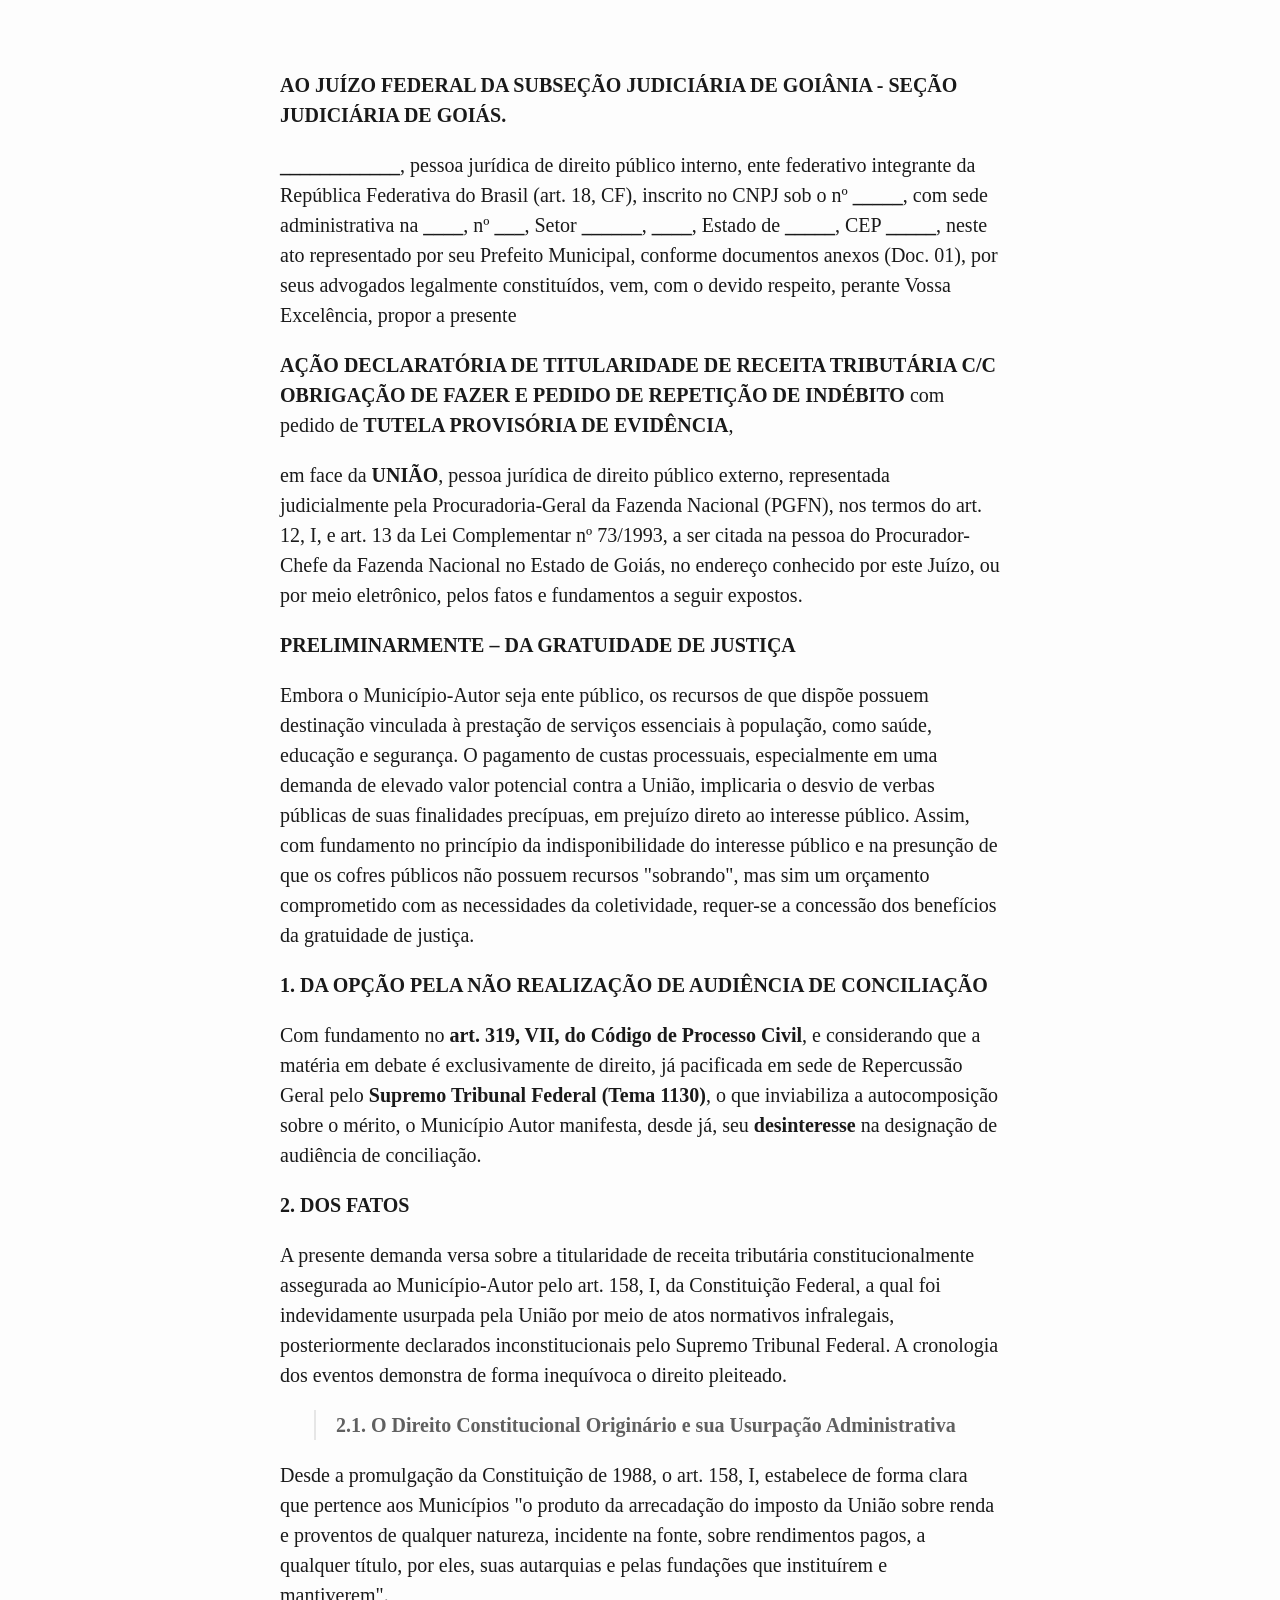
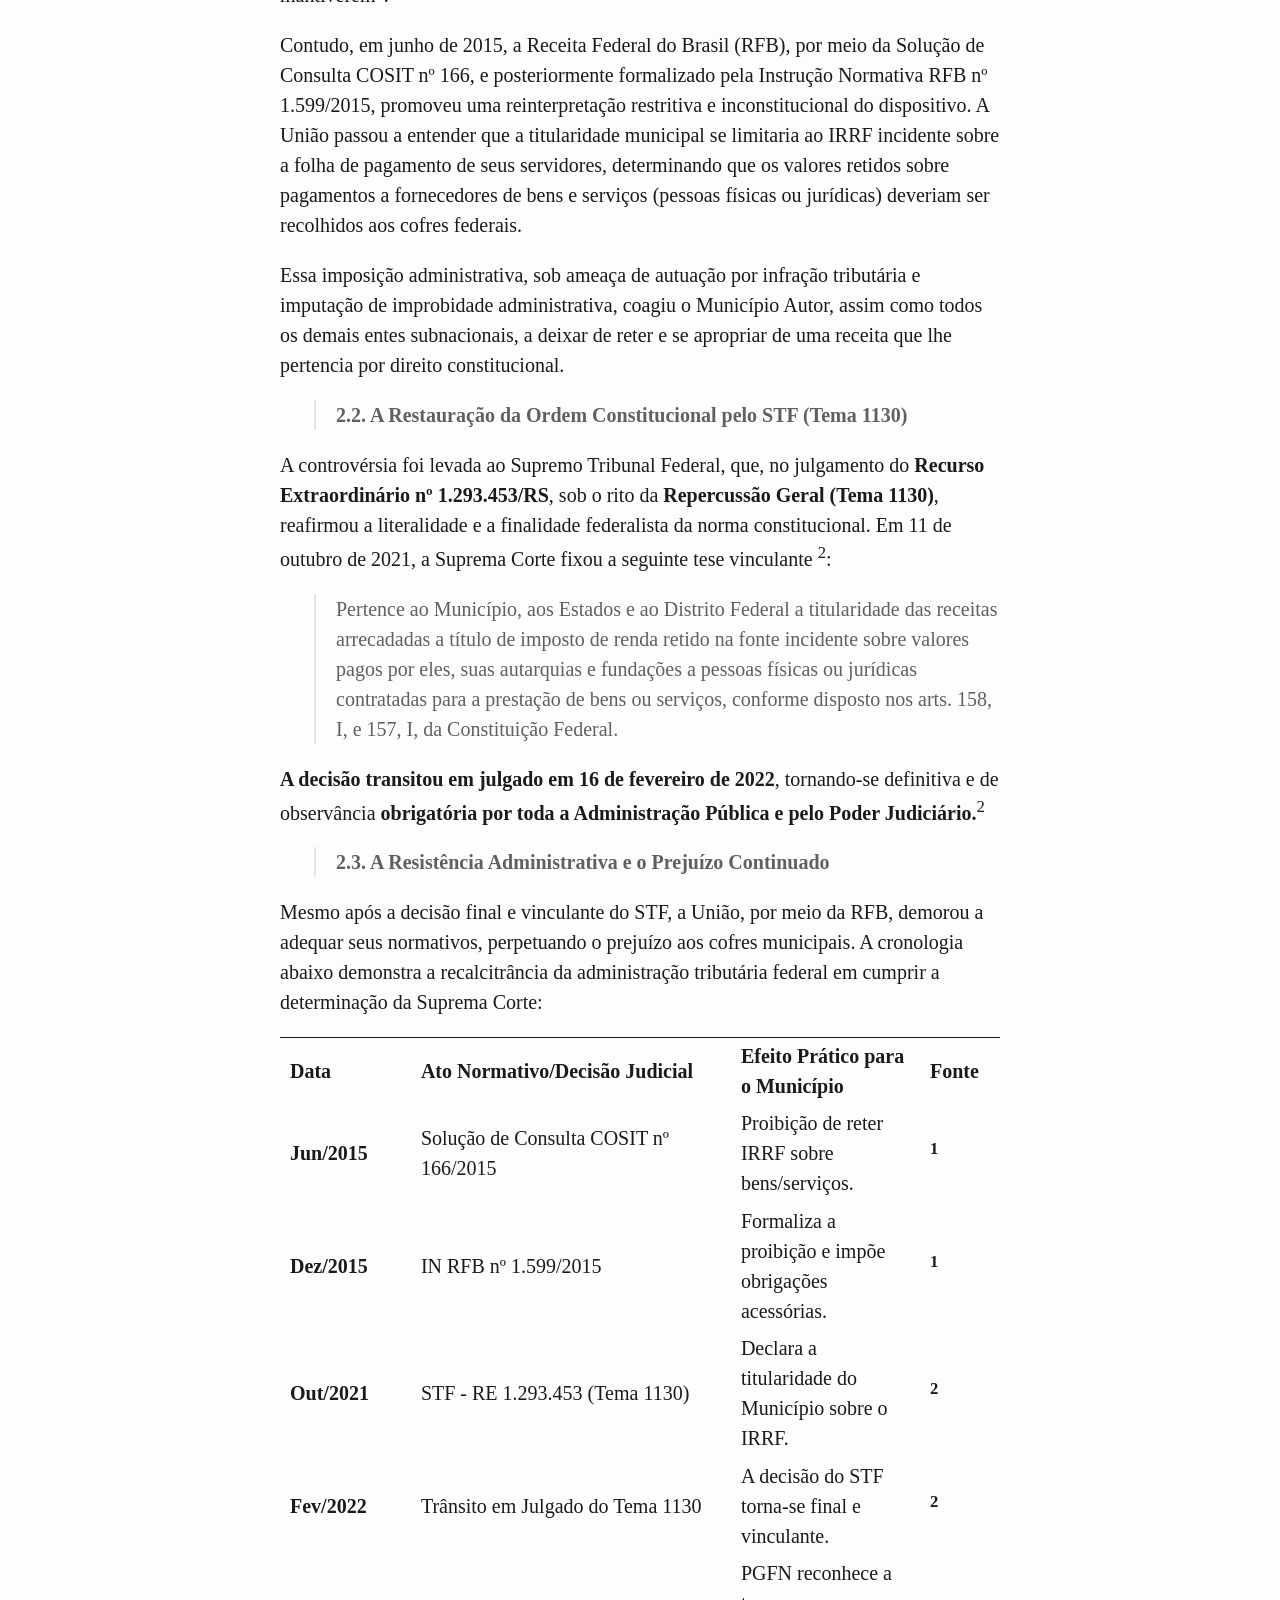
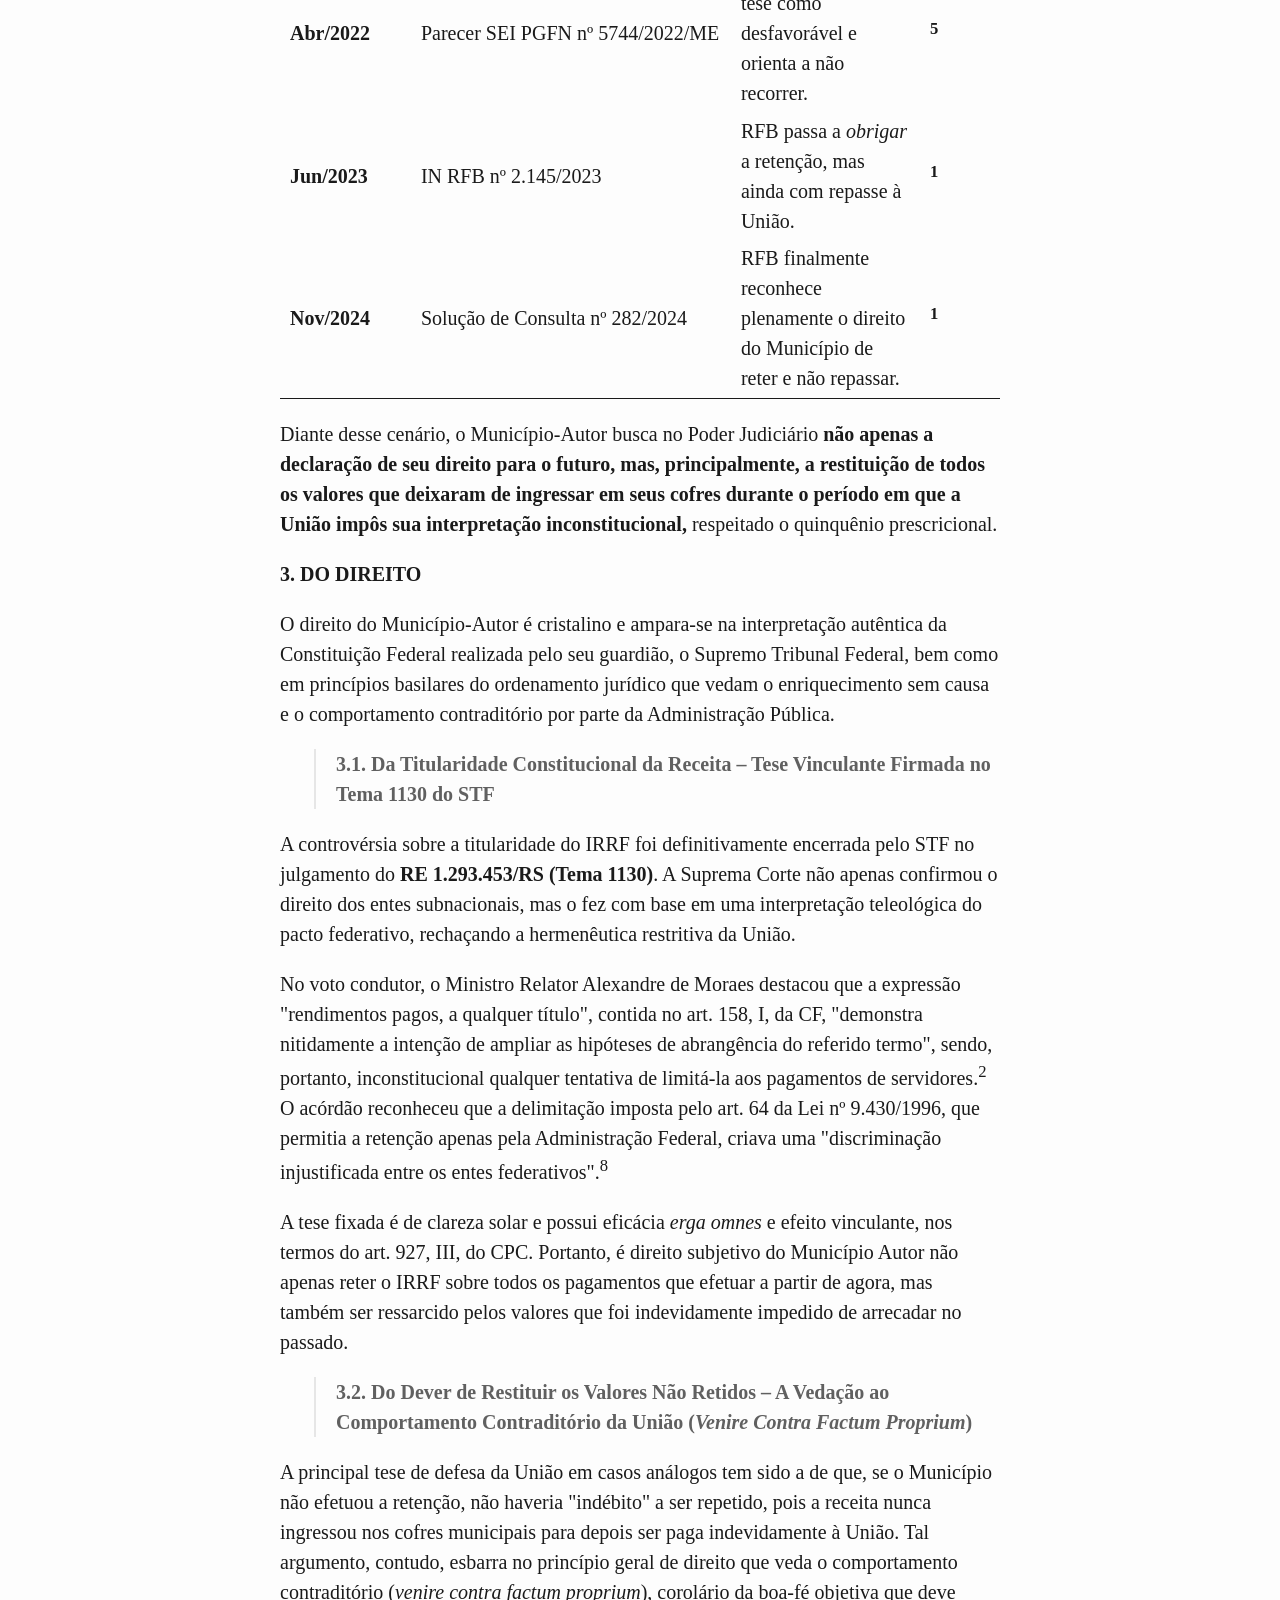
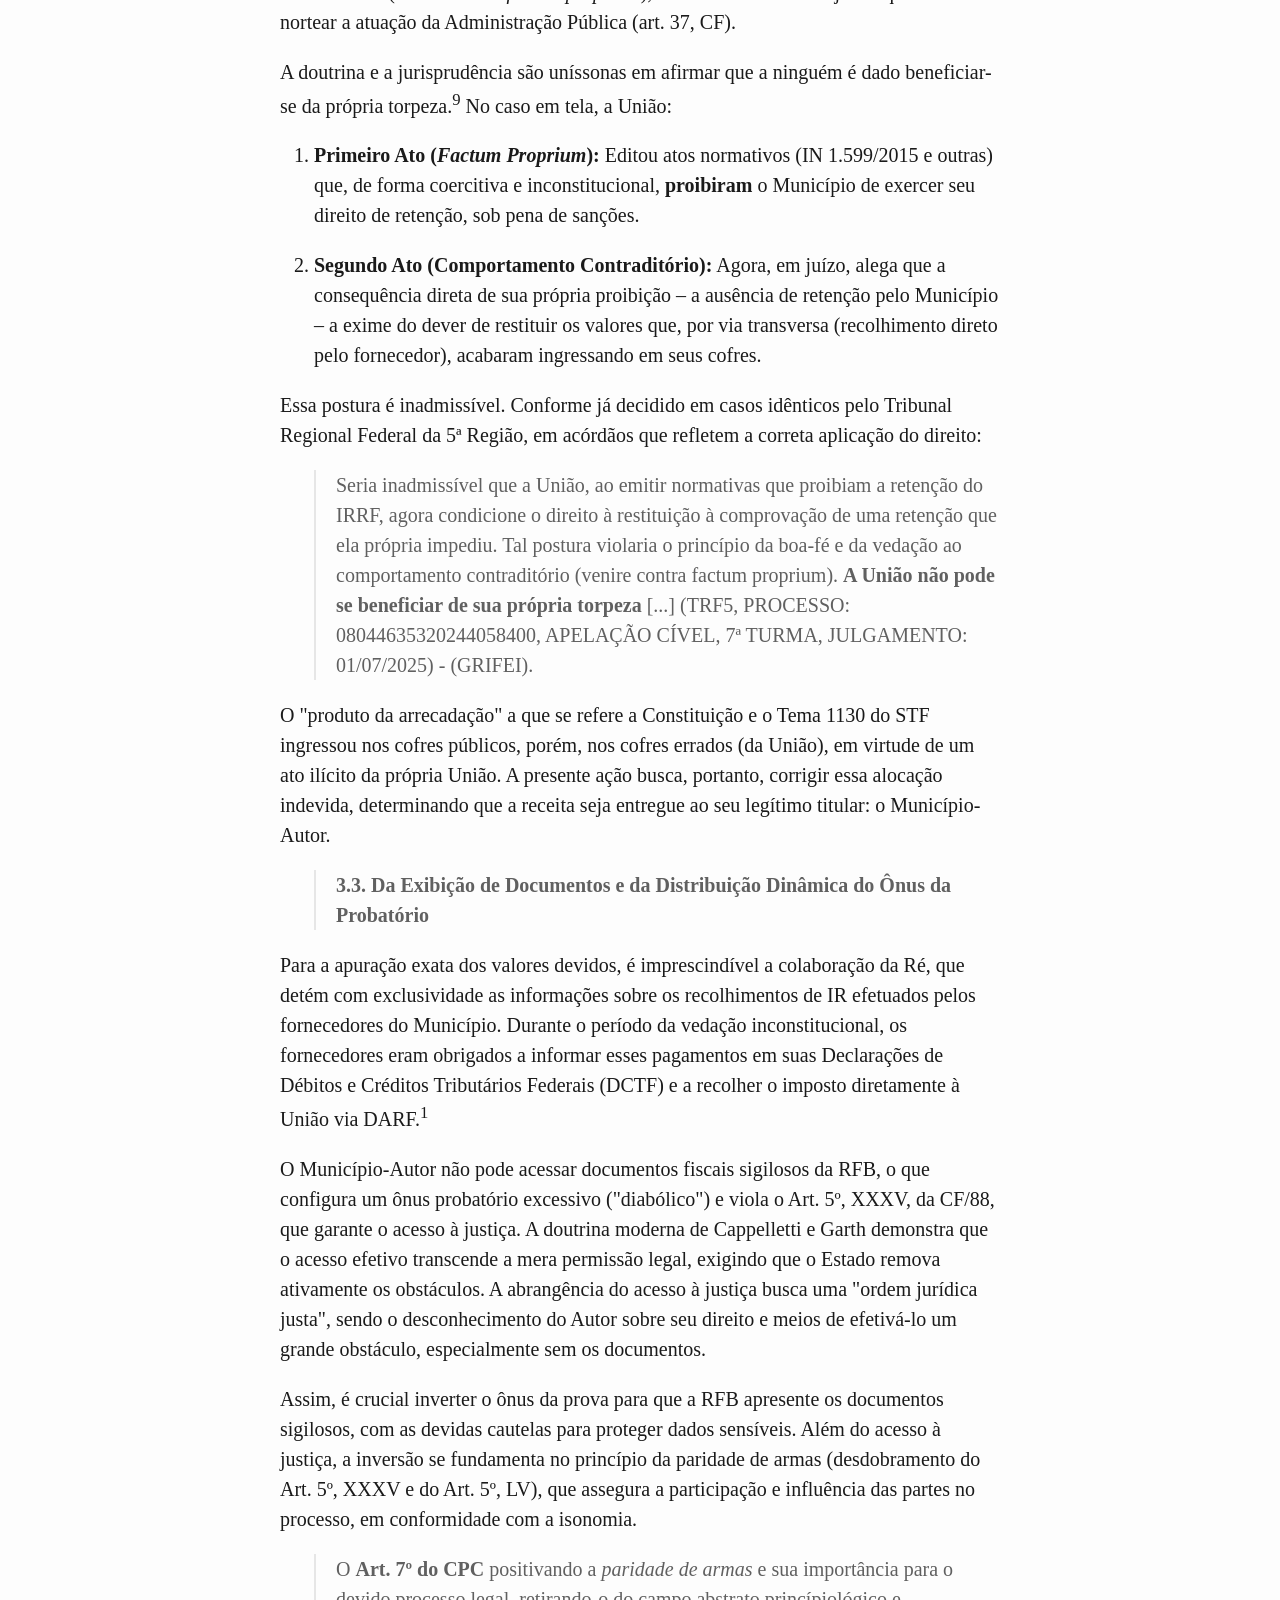
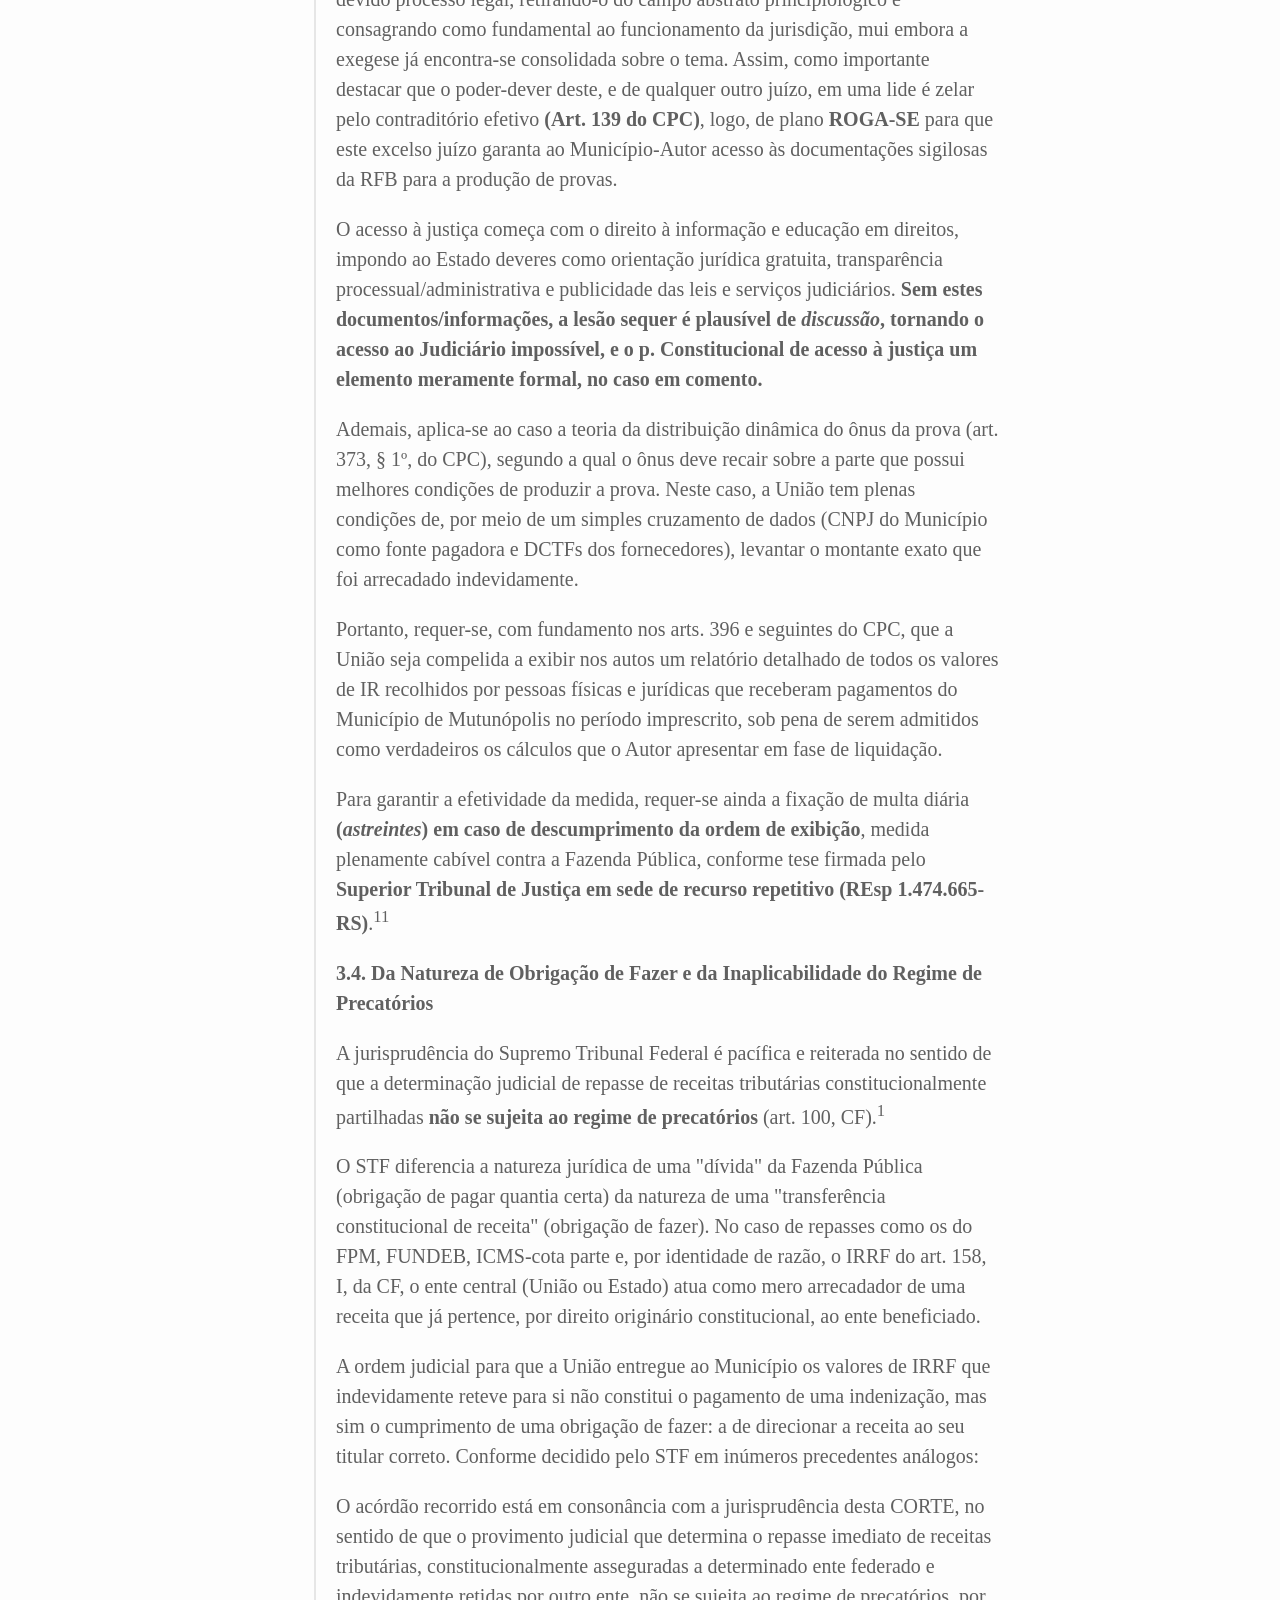
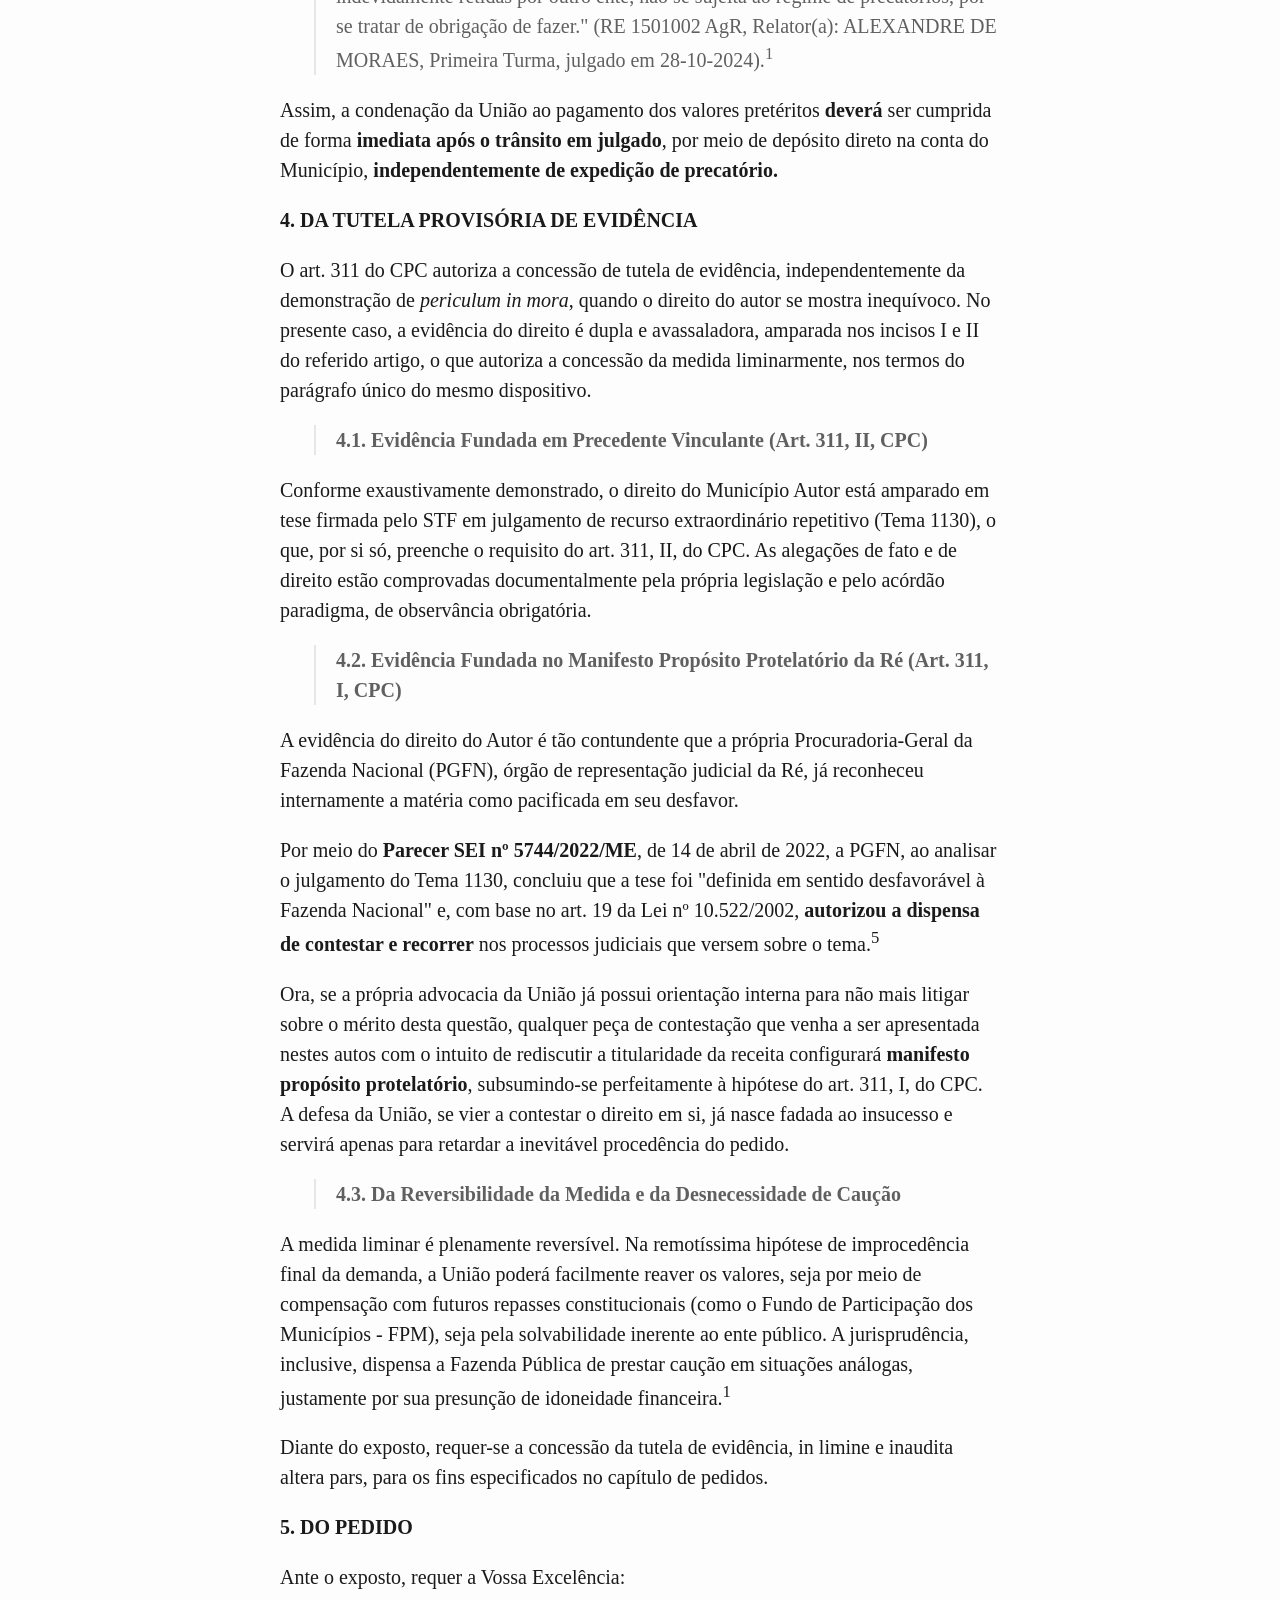
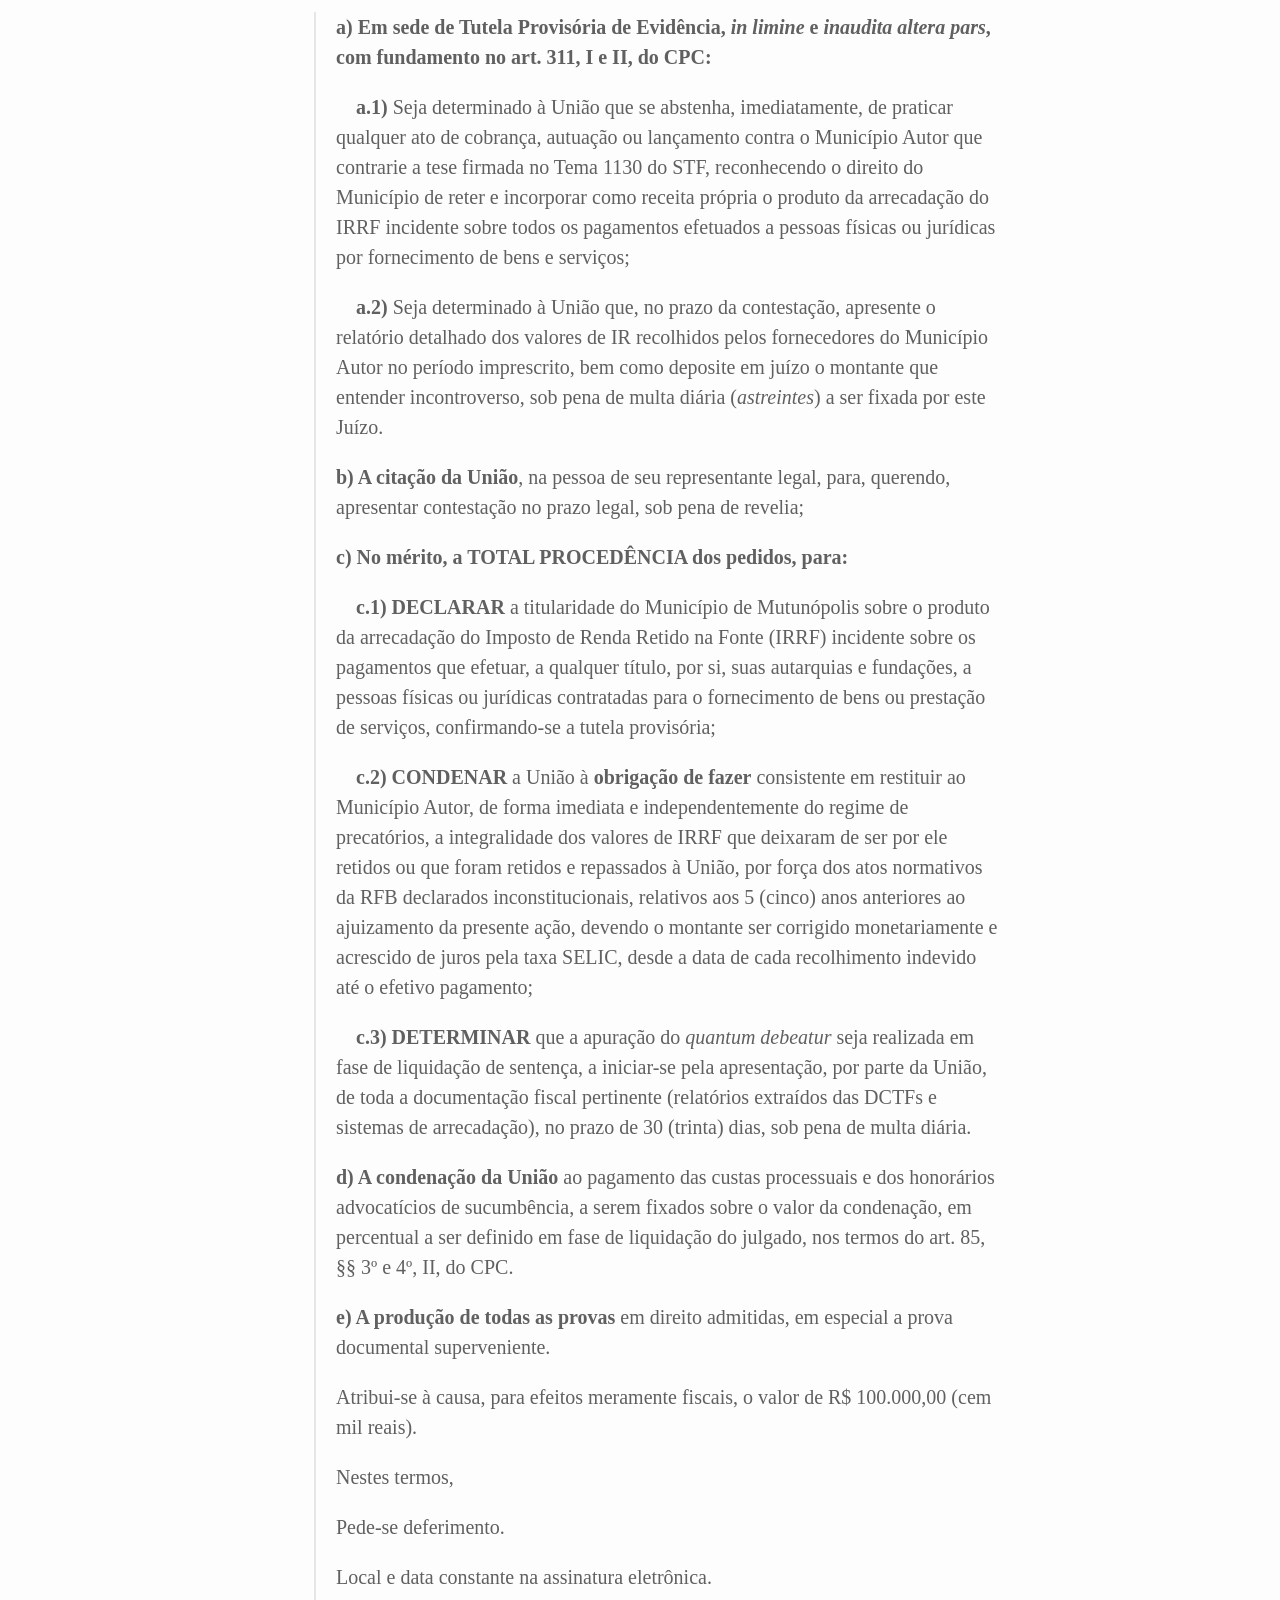
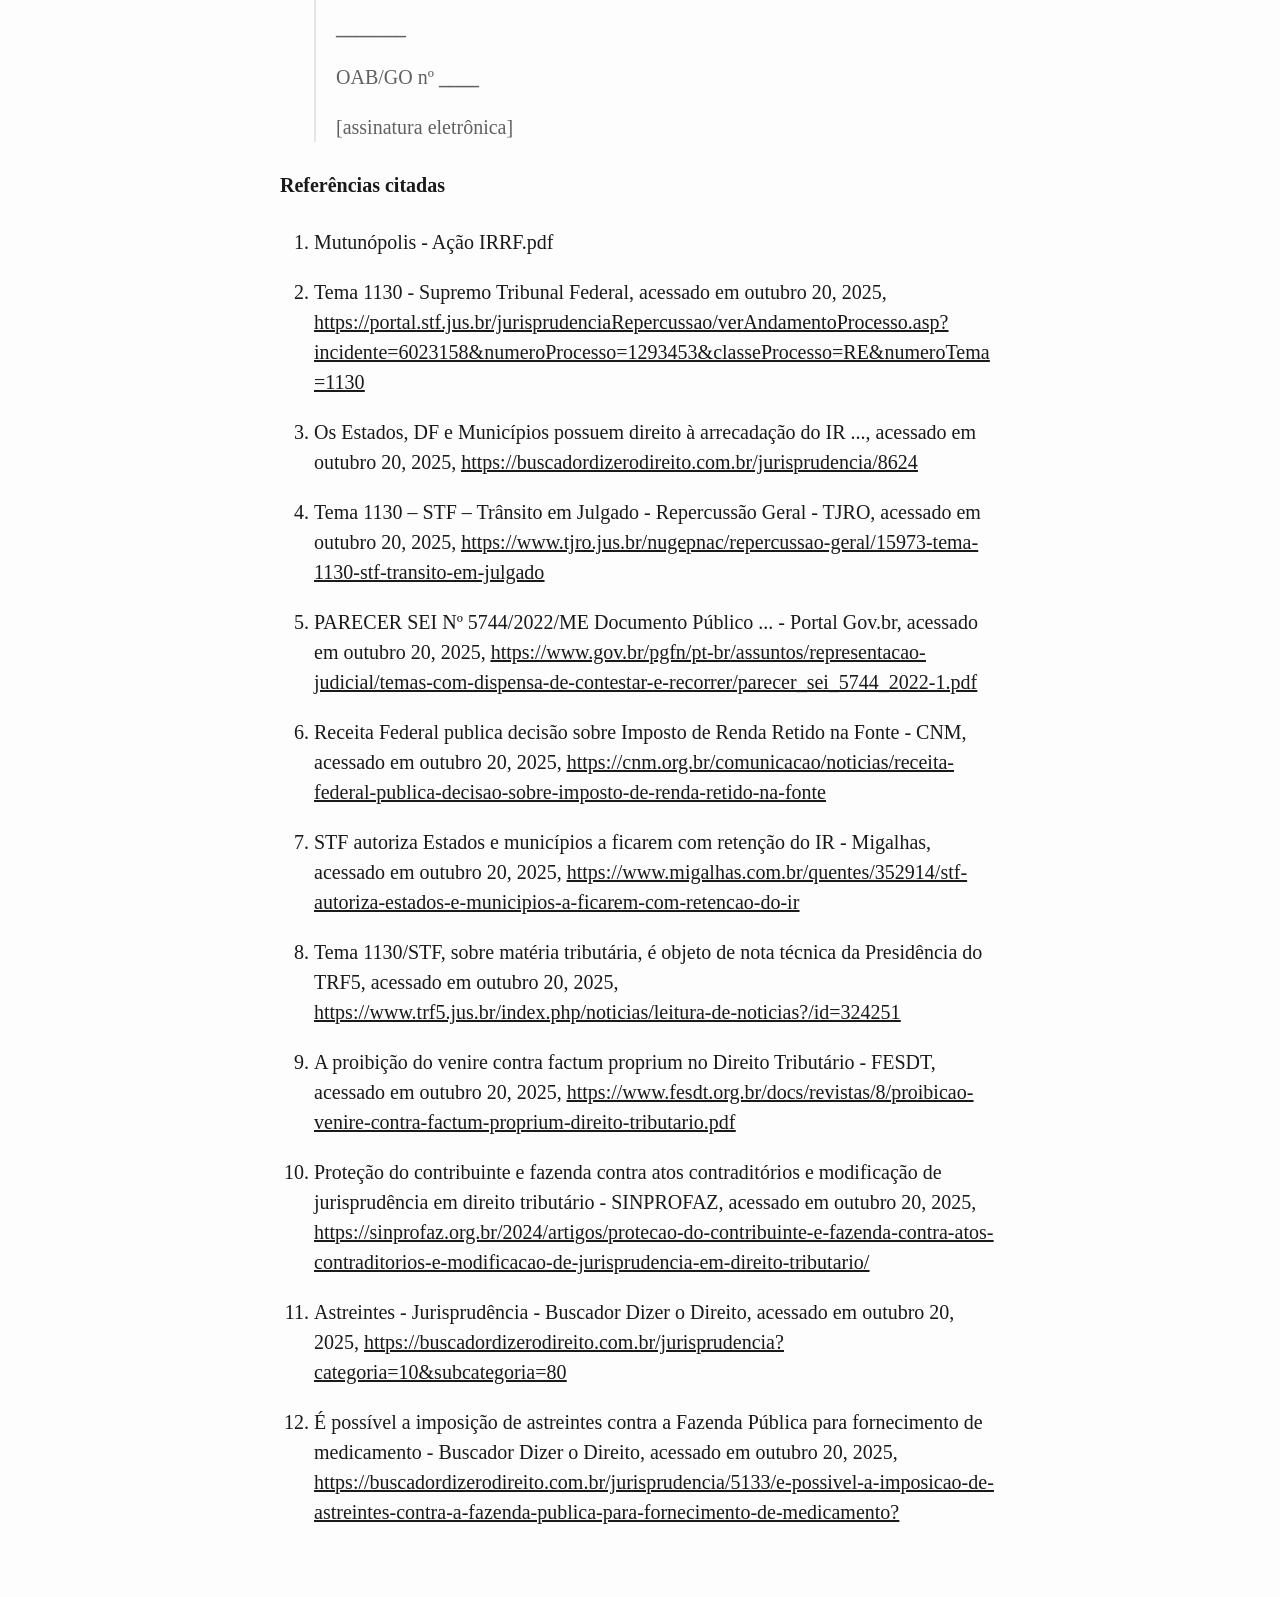
<file: template.html>
<!DOCTYPE html>
<html xmlns="http://www.w3.org/1999/xhtml" lang="" xml:lang="">
<head>
  <meta charset="utf-8" />
  <meta name="generator" content="pandoc" />
  <meta name="viewport" content="width=device-width, initial-scale=1.0, user-scalable=yes" />
  <title>Peti    o Inicial RECONSTRU  DA</title>
  <style>
    html {
      line-height: 1.5;
      font-family: Georgia, serif;
      font-size: 20px;
      color: #1a1a1a;
      background-color: #fdfdfd;
    }
    body {
      margin: 0 auto;
      max-width: 36em;
      padding-left: 50px;
      padding-right: 50px;
      padding-top: 50px;
      padding-bottom: 50px;
      hyphens: auto;
      overflow-wrap: break-word;
      text-rendering: optimizeLegibility;
      font-kerning: normal;
    }
    @media (max-width: 600px) {
      body {
        font-size: 0.9em;
        padding: 1em;
      }
      h1 {
        font-size: 1.8em;
      }
    }
    @media print {
      body {
        background-color: transparent;
        color: black;
        font-size: 12pt;
      }
      p, h2, h3 {
        orphans: 3;
        widows: 3;
      }
      h2, h3, h4 {
        page-break-after: avoid;
      }
    }
    p {
      margin: 1em 0;
    }
    a {
      color: #1a1a1a;
    }
    a:visited {
      color: #1a1a1a;
    }
    img {
      max-width: 100%;
    }
    h1, h2, h3, h4, h5, h6 {
      margin-top: 1.4em;
    }
    h5, h6 {
      font-size: 1em;
      font-style: italic;
    }
    h6 {
      font-weight: normal;
    }
    ol, ul {
      padding-left: 1.7em;
      margin-top: 1em;
    }
    li > ol, li > ul {
      margin-top: 0;
    }
    blockquote {
      margin: 1em 0 1em 1.7em;
      padding-left: 1em;
      border-left: 2px solid #e6e6e6;
      color: #606060;
    }
    code {
      font-family: Menlo, Monaco, 'Lucida Console', Consolas, monospace;
      font-size: 85%;
      margin: 0;
    }
    pre {
      margin: 1em 0;
      overflow: auto;
    }
    pre code {
      padding: 0;
      overflow: visible;
      overflow-wrap: normal;
    }
    .sourceCode {
     background-color: transparent;
     overflow: visible;
    }
    hr {
      background-color: #1a1a1a;
      border: none;
      height: 1px;
      margin: 1em 0;
    }
    table {
      margin: 1em 0;
      border-collapse: collapse;
      width: 100%;
      overflow-x: auto;
      display: block;
      font-variant-numeric: lining-nums tabular-nums;
    }
    table caption {
      margin-bottom: 0.75em;
    }
    tbody {
      margin-top: 0.5em;
      border-top: 1px solid #1a1a1a;
      border-bottom: 1px solid #1a1a1a;
    }
    th {
      border-top: 1px solid #1a1a1a;
      padding: 0.25em 0.5em 0.25em 0.5em;
    }
    td {
      padding: 0.125em 0.5em 0.25em 0.5em;
    }
    header {
      margin-bottom: 4em;
      text-align: center;
    }
    #TOC li {
      list-style: none;
    }
    #TOC ul {
      padding-left: 1.3em;
    }
    #TOC > ul {
      padding-left: 0;
    }
    #TOC a:not(:hover) {
      text-decoration: none;
    }
    code{white-space: pre-wrap;}
    span.smallcaps{font-variant: small-caps;}
    span.underline{text-decoration: underline;}
    div.column{display: inline-block; vertical-align: top; width: 50%;}
    div.hanging-indent{margin-left: 1.5em; text-indent: -1.5em;}
    ul.task-list{list-style: none;}
    .display.math{display: block; text-align: center; margin: 0.5rem auto;}
  </style>
</head>
<body>
<p><strong>AO JUÍZO FEDERAL DA SUBSEÇÃO JUDICIÁRIA DE GOIÂNIA - SEÇÃO
JUDICIÁRIA DE GOIÁS.</strong></p>
<p><strong>____________</strong>, pessoa jurídica de direito público
interno, ente federativo integrante da República Federativa do Brasil
(art. 18, CF), inscrito no CNPJ sob o nº <strong>_____</strong>, com
sede administrativa na <strong>____</strong>, nº <strong>___</strong>,
Setor <strong>______</strong>, <strong>____</strong>, Estado de
<strong>_____</strong>, CEP <strong>_____</strong>, neste ato
representado por seu Prefeito Municipal, conforme documentos anexos
(Doc. 01), por seus advogados legalmente constituídos, vem, com o devido
respeito, perante Vossa Excelência, propor a presente</p>
<p><strong>AÇÃO DECLARATÓRIA DE TITULARIDADE DE RECEITA TRIBUTÁRIA C/C
OBRIGAÇÃO DE FAZER E PEDIDO DE REPETIÇÃO DE INDÉBITO</strong> com pedido
de <strong>TUTELA PROVISÓRIA DE EVIDÊNCIA</strong>,</p>
<p>em face da <strong>UNIÃO</strong>, pessoa jurídica de direito público
externo, representada judicialmente pela Procuradoria-Geral da Fazenda
Nacional (PGFN), nos termos do art. 12, I, e art. 13 da Lei Complementar
nº 73/1993, a ser citada na pessoa do Procurador-Chefe da Fazenda
Nacional no Estado de Goiás, no endereço conhecido por este Juízo, ou
por meio eletrônico, pelos fatos e fundamentos a seguir expostos.</p>
<p><strong>PRELIMINARMENTE – DA GRATUIDADE DE JUSTIÇA</strong></p>
<p>Embora o Município-Autor seja ente público, os recursos de que dispõe
possuem destinação vinculada à prestação de serviços essenciais à
população, como saúde, educação e segurança. O pagamento de custas
processuais, especialmente em uma demanda de elevado valor potencial
contra a União, implicaria o desvio de verbas públicas de suas
finalidades precípuas, em prejuízo direto ao interesse público. Assim,
com fundamento no princípio da indisponibilidade do interesse público e
na presunção de que os cofres públicos não possuem recursos "sobrando",
mas sim um orçamento comprometido com as necessidades da coletividade,
requer-se a concessão dos benefícios da gratuidade de justiça.</p>
<p><strong>1. DA OPÇÃO PELA NÃO REALIZAÇÃO DE AUDIÊNCIA DE
CONCILIAÇÃO</strong></p>
<p>Com fundamento no <strong>art. 319, VII, do Código de Processo
Civil</strong>, e considerando que a matéria em debate é exclusivamente
de direito, já pacificada em sede de Repercussão Geral pelo
<strong>Supremo Tribunal Federal (Tema 1130)</strong>, o que inviabiliza
a autocomposição sobre o mérito, o Município Autor manifesta, desde já,
seu <strong>desinteresse</strong> na designação de audiência de
conciliação.</p>
<p><strong>2. DOS FATOS</strong></p>
<p>A presente demanda versa sobre a titularidade de receita tributária
constitucionalmente assegurada ao Município-Autor pelo art. 158, I, da
Constituição Federal, a qual foi indevidamente usurpada pela União por
meio de atos normativos infralegais, posteriormente declarados
inconstitucionais pelo Supremo Tribunal Federal. A cronologia dos
eventos demonstra de forma inequívoca o direito pleiteado.</p>
<blockquote>
<p><strong>2.1. O Direito Constitucional Originário e sua Usurpação
Administrativa</strong></p>
</blockquote>
<p>Desde a promulgação da Constituição de 1988, o art. 158, I,
estabelece de forma clara que pertence aos Municípios "o produto da
arrecadação do imposto da União sobre renda e proventos de qualquer
natureza, incidente na fonte, sobre rendimentos pagos, a qualquer
título, por eles, suas autarquias e pelas fundações que instituírem e
mantiverem".</p>
<p>Contudo, em junho de 2015, a Receita Federal do Brasil (RFB), por
meio da Solução de Consulta COSIT nº 166, e posteriormente formalizado
pela Instrução Normativa RFB nº 1.599/2015, promoveu uma reinterpretação
restritiva e inconstitucional do dispositivo. A União passou a entender
que a titularidade municipal se limitaria ao IRRF incidente sobre a
folha de pagamento de seus servidores, determinando que os valores
retidos sobre pagamentos a fornecedores de bens e serviços (pessoas
físicas ou jurídicas) deveriam ser recolhidos aos cofres federais.</p>
<p>Essa imposição administrativa, sob ameaça de autuação por infração
tributária e imputação de improbidade administrativa, coagiu o Município
Autor, assim como todos os demais entes subnacionais, a deixar de reter
e se apropriar de uma receita que lhe pertencia por direito
constitucional.</p>
<blockquote>
<p><strong>2.2. A Restauração da Ordem Constitucional pelo STF (Tema
1130)</strong></p>
</blockquote>
<p>A controvérsia foi levada ao Supremo Tribunal Federal, que, no
julgamento do <strong>Recurso Extraordinário nº 1.293.453/RS</strong>,
sob o rito da <strong>Repercussão Geral (Tema 1130)</strong>, reafirmou
a literalidade e a finalidade federalista da norma constitucional. Em 11
de outubro de 2021, a Suprema Corte fixou a seguinte tese vinculante
<sup>2</sup>:</p>
<blockquote>
<p>Pertence ao Município, aos Estados e ao Distrito Federal a
titularidade das receitas arrecadadas a título de imposto de renda
retido na fonte incidente sobre valores pagos por eles, suas autarquias
e fundações a pessoas físicas ou jurídicas contratadas para a prestação
de bens ou serviços, conforme disposto nos arts. 158, I, e 157, I, da
Constituição Federal.</p>
</blockquote>
<p><strong>A decisão transitou em julgado em 16 de fevereiro de
2022</strong>, tornando-se definitiva e de observância
<strong>obrigatória por toda a Administração Pública e pelo Poder
Judiciário.</strong><sup>2</sup></p>
<blockquote>
<p><strong>2.3. A Resistência Administrativa e o Prejuízo
Continuado</strong></p>
</blockquote>
<p>Mesmo após a decisão final e vinculante do STF, a União, por meio da
RFB, demorou a adequar seus normativos, perpetuando o prejuízo aos
cofres municipais. A cronologia abaixo demonstra a recalcitrância da
administração tributária federal em cumprir a determinação da Suprema
Corte:</p>
<table>
<colgroup>
<col style="width: 18%" />
<col style="width: 44%" />
<col style="width: 26%" />
<col style="width: 11%" />
</colgroup>
<tbody>
<tr class="odd">
<td><strong>Data</strong></td>
<td><strong>Ato Normativo/Decisão Judicial</strong></td>
<td><strong>Efeito Prático para o Município</strong></td>
<td><strong>Fonte</strong></td>
</tr>
<tr class="even">
<td><strong>Jun/2015</strong></td>
<td>Solução de Consulta COSIT nº 166/2015</td>
<td>Proibição de reter IRRF sobre bens/serviços.</td>
<td><strong><sup>1</sup></strong></td>
</tr>
<tr class="odd">
<td><strong>Dez/2015</strong></td>
<td>IN RFB nº 1.599/2015</td>
<td>Formaliza a proibição e impõe obrigações acessórias.</td>
<td><strong><sup>1</sup></strong></td>
</tr>
<tr class="even">
<td><strong>Out/2021</strong></td>
<td>STF - RE 1.293.453 (Tema 1130)</td>
<td>Declara a titularidade do Município sobre o IRRF.</td>
<td><strong><sup>2</sup></strong></td>
</tr>
<tr class="odd">
<td><strong>Fev/2022</strong></td>
<td>Trânsito em Julgado do Tema 1130</td>
<td>A decisão do STF torna-se final e vinculante.</td>
<td><strong><sup>2</sup></strong></td>
</tr>
<tr class="even">
<td><strong>Abr/2022</strong></td>
<td>Parecer SEI PGFN nº 5744/2022/ME</td>
<td>PGFN reconhece a tese como desfavorável e orienta a não
recorrer.</td>
<td><strong><sup>5</sup></strong></td>
</tr>
<tr class="odd">
<td><strong>Jun/2023</strong></td>
<td>IN RFB nº 2.145/2023</td>
<td>RFB passa a <em>obrigar</em> a retenção, mas ainda com repasse à
União.</td>
<td><strong><sup>1</sup></strong></td>
</tr>
<tr class="even">
<td><strong>Nov/2024</strong></td>
<td>Solução de Consulta nº 282/2024</td>
<td>RFB finalmente reconhece plenamente o direito do Município de reter
e não repassar.</td>
<td><strong><sup>1</sup></strong></td>
</tr>
</tbody>
</table>
<p>Diante desse cenário, o Município-Autor busca no Poder Judiciário
<strong>não apenas a declaração de seu direito para o futuro, mas,
principalmente, a restituição de todos os valores que deixaram de
ingressar em seus cofres durante o período em que a União impôs sua
interpretação inconstitucional,</strong> respeitado o quinquênio
prescricional.</p>
<p><strong>3. DO DIREITO</strong></p>
<p>O direito do Município-Autor é cristalino e ampara-se na
interpretação autêntica da Constituição Federal realizada pelo seu
guardião, o Supremo Tribunal Federal, bem como em princípios basilares
do ordenamento jurídico que vedam o enriquecimento sem causa e o
comportamento contraditório por parte da Administração Pública.</p>
<blockquote>
<p><strong>3.1. Da Titularidade Constitucional da Receita – Tese
Vinculante Firmada no Tema 1130 do STF</strong></p>
</blockquote>
<p>A controvérsia sobre a titularidade do IRRF foi definitivamente
encerrada pelo STF no julgamento do <strong>RE 1.293.453/RS (Tema
1130)</strong>. A Suprema Corte não apenas confirmou o direito dos entes
subnacionais, mas o fez com base em uma interpretação teleológica do
pacto federativo, rechaçando a hermenêutica restritiva da União.</p>
<p>No voto condutor, o Ministro Relator Alexandre de Moraes destacou que
a expressão "rendimentos pagos, a qualquer título", contida no art. 158,
I, da CF, "demonstra nitidamente a intenção de ampliar as hipóteses de
abrangência do referido termo", sendo, portanto, inconstitucional
qualquer tentativa de limitá-la aos pagamentos de
servidores.<sup>2</sup> O acórdão reconheceu que a delimitação imposta
pelo art. 64 da Lei nº 9.430/1996, que permitia a retenção apenas pela
Administração Federal, criava uma "discriminação injustificada entre os
entes federativos".<sup>8</sup></p>
<p>A tese fixada é de clareza solar e possui eficácia <em>erga
omnes</em> e efeito vinculante, nos termos do art. 927, III, do CPC.
Portanto, é direito subjetivo do Município Autor não apenas reter o IRRF
sobre todos os pagamentos que efetuar a partir de agora, mas também ser
ressarcido pelos valores que foi indevidamente impedido de arrecadar no
passado.</p>
<blockquote>
<p><strong>3.2. Do Dever de Restituir os Valores Não Retidos – A Vedação
ao Comportamento Contraditório da União (<em>Venire Contra Factum
Proprium</em>)</strong></p>
</blockquote>
<p>A principal tese de defesa da União em casos análogos tem sido a de
que, se o Município não efetuou a retenção, não haveria "indébito" a ser
repetido, pois a receita nunca ingressou nos cofres municipais para
depois ser paga indevidamente à União. Tal argumento, contudo, esbarra
no princípio geral de direito que veda o comportamento contraditório
(<em>venire contra factum proprium</em>), corolário da boa-fé objetiva
que deve nortear a atuação da Administração Pública (art. 37, CF).</p>
<p>A doutrina e a jurisprudência são uníssonas em afirmar que a ninguém
é dado beneficiar-se da própria torpeza.<sup>9</sup> No caso em tela, a
União:</p>
<ol type="1">
<li><p><strong>Primeiro Ato (<em>Factum Proprium</em>):</strong> Editou
atos normativos (IN 1.599/2015 e outras) que, de forma coercitiva e
inconstitucional, <strong>proibiram</strong> o Município de exercer seu
direito de retenção, sob pena de sanções.</p></li>
<li><p><strong>Segundo Ato (Comportamento Contraditório):</strong>
Agora, em juízo, alega que a consequência direta de sua própria
proibição – a ausência de retenção pelo Município – a exime do dever de
restituir os valores que, por via transversa (recolhimento direto pelo
fornecedor), acabaram ingressando em seus cofres.</p></li>
</ol>
<p>Essa postura é inadmissível. Conforme já decidido em casos idênticos
pelo Tribunal Regional Federal da 5ª Região, em acórdãos que refletem a
correta aplicação do direito:</p>
<blockquote>
<p>Seria inadmissível que a União, ao emitir normativas que proibiam a
retenção do IRRF, agora condicione o direito à restituição à comprovação
de uma retenção que ela própria impediu. Tal postura violaria o
princípio da boa-fé e da vedação ao comportamento contraditório (venire
contra factum proprium). <strong>A União não pode se beneficiar de sua
própria torpeza</strong> [...] (TRF5, PROCESSO: 08044635320244058400,
APELAÇÃO CÍVEL, 7ª TURMA, JULGAMENTO: 01/07/2025) - (GRIFEI).</p>
</blockquote>
<p>O "produto da arrecadação" a que se refere a Constituição e o Tema
1130 do STF ingressou nos cofres públicos, porém, nos cofres errados (da
União), em virtude de um ato ilícito da própria União. A presente ação
busca, portanto, corrigir essa alocação indevida, determinando que a
receita seja entregue ao seu legítimo titular: o Município-Autor.</p>
<blockquote>
<p><strong>3.3. Da Exibição de Documentos e da Distribuição Dinâmica do
Ônus da Probatório</strong></p>
</blockquote>
<p>Para a apuração exata dos valores devidos, é imprescindível a
colaboração da Ré, que detém com exclusividade as informações sobre os
recolhimentos de IR efetuados pelos fornecedores do Município. Durante o
período da vedação inconstitucional, os fornecedores eram obrigados a
informar esses pagamentos em suas Declarações de Débitos e Créditos
Tributários Federais (DCTF) e a recolher o imposto diretamente à União
via DARF.<sup>1</sup></p>
<p>O Município-Autor não pode acessar documentos fiscais sigilosos da
RFB, o que configura um ônus probatório excessivo ("diabólico") e viola
o Art. 5º, XXXV, da CF/88, que garante o acesso à justiça. A doutrina
moderna de Cappelletti e Garth demonstra que o acesso efetivo transcende
a mera permissão legal, exigindo que o Estado remova ativamente os
obstáculos. A abrangência do acesso à justiça busca uma "ordem jurídica
justa", sendo o desconhecimento do Autor sobre seu direito e meios de
efetivá-lo um grande obstáculo, especialmente sem os documentos.</p>
<p>Assim, é crucial inverter o ônus da prova para que a RFB apresente os
documentos sigilosos, com as devidas cautelas para proteger dados
sensíveis. Além do acesso à justiça, a inversão se fundamenta no
princípio da paridade de armas (desdobramento do Art. 5º, XXXV e do Art.
5º, LV), que assegura a participação e influência das partes no
processo, em conformidade com a isonomia.</p>
<blockquote>
<p>O <strong>Art. 7º do CPC</strong> positivando a <em>paridade de
armas</em> e sua importância para o devido processo legal, retirando-o
do campo abstrato princípiológico e consagrando como fundamental ao
funcionamento da jurisdição, mui embora a exegese já encontra-se
consolidada sobre o tema. Assim, como importante destacar que o
poder-dever deste, e de qualquer outro juízo, em uma lide é zelar pelo
contraditório efetivo <strong>(Art. 139 do CPC)</strong>, logo, de plano
<strong>ROGA-SE</strong> para que este excelso juízo garanta ao
Município-Autor acesso às documentações sigilosas da RFB para a produção
de provas.</p>
<p>O acesso à justiça começa com o direito à informação e educação em
direitos, impondo ao Estado deveres como orientação jurídica gratuita,
transparência processual/administrativa e publicidade das leis e
serviços judiciários. <strong>Sem estes documentos/informações, a lesão
sequer é plausível de <em>discussão</em>, tornando o acesso ao
Judiciário impossível, e o p. Constitucional de acesso à justiça um
elemento meramente formal, no caso em comento.</strong></p>
<p>Ademais, aplica-se ao caso a teoria da distribuição dinâmica do ônus
da prova (art. 373, § 1º, do CPC), segundo a qual o ônus deve recair
sobre a parte que possui melhores condições de produzir a prova. Neste
caso, a União tem plenas condições de, por meio de um simples cruzamento
de dados (CNPJ do Município como fonte pagadora e DCTFs dos
fornecedores), levantar o montante exato que foi arrecadado
indevidamente.</p>
<p>Portanto, requer-se, com fundamento nos arts. 396 e seguintes do CPC,
que a União seja compelida a exibir nos autos um relatório detalhado de
todos os valores de IR recolhidos por pessoas físicas e jurídicas que
receberam pagamentos do Município de Mutunópolis no período imprescrito,
sob pena de serem admitidos como verdadeiros os cálculos que o Autor
apresentar em fase de liquidação.</p>
<p>Para garantir a efetividade da medida, requer-se ainda a fixação de
multa diária <strong>(<em>astreintes</em>)</strong> <strong>em caso de
descumprimento da ordem de exibição</strong>, medida plenamente cabível
contra a Fazenda Pública, conforme tese firmada pelo <strong>Superior
Tribunal de Justiça em sede de recurso repetitivo (REsp
1.474.665-RS)</strong>.<sup>11</sup></p>
<p><strong>3.4. Da Natureza de Obrigação de Fazer e da Inaplicabilidade
do Regime de Precatórios</strong></p>
<p>A jurisprudência do Supremo Tribunal Federal é pacífica e reiterada
no sentido de que a determinação judicial de repasse de receitas
tributárias constitucionalmente partilhadas <strong>não se sujeita ao
regime de precatórios</strong> (art. 100, CF).<sup>1</sup></p>
<p>O STF diferencia a natureza jurídica de uma "dívida" da Fazenda
Pública (obrigação de pagar quantia certa) da natureza de uma
"transferência constitucional de receita" (obrigação de fazer). No caso
de repasses como os do FPM, FUNDEB, ICMS-cota parte e, por identidade de
razão, o IRRF do art. 158, I, da CF, o ente central (União ou Estado)
atua como mero arrecadador de uma receita que já pertence, por direito
originário constitucional, ao ente beneficiado.</p>
<p>A ordem judicial para que a União entregue ao Município os valores de
IRRF que indevidamente reteve para si não constitui o pagamento de uma
indenização, mas sim o cumprimento de uma obrigação de fazer: a de
direcionar a receita ao seu titular correto. Conforme decidido pelo STF
em inúmeros precedentes análogos:</p>
<p>O acórdão recorrido está em consonância com a jurisprudência desta
CORTE, no sentido de que o provimento judicial que determina o repasse
imediato de receitas tributárias, constitucionalmente asseguradas a
determinado ente federado e indevidamente retidas por outro ente, não se
sujeita ao regime de precatórios, por se tratar de obrigação de fazer."
(RE 1501002 AgR, Relator(a): ALEXANDRE DE MORAES, Primeira Turma,
julgado em 28-10-2024).<sup>1</sup></p>
</blockquote>
<p>Assim, a condenação da União ao pagamento dos valores pretéritos
<strong>deverá</strong> ser cumprida de forma <strong>imediata após o
trânsito em julgado</strong>, por meio de depósito direto na conta do
Município, <strong>independentemente de expedição de
precatório.</strong></p>
<p><strong>4. DA TUTELA PROVISÓRIA DE EVIDÊNCIA</strong></p>
<p>O art. 311 do CPC autoriza a concessão de tutela de evidência,
independentemente da demonstração de <em>periculum in mora</em>, quando
o direito do autor se mostra inequívoco. No presente caso, a evidência
do direito é dupla e avassaladora, amparada nos incisos I e II do
referido artigo, o que autoriza a concessão da medida liminarmente, nos
termos do parágrafo único do mesmo dispositivo.</p>
<blockquote>
<p><strong>4.1. Evidência Fundada em Precedente Vinculante (Art. 311,
II, CPC)</strong></p>
</blockquote>
<p>Conforme exaustivamente demonstrado, o direito do Município Autor
está amparado em tese firmada pelo STF em julgamento de recurso
extraordinário repetitivo (Tema 1130), o que, por si só, preenche o
requisito do art. 311, II, do CPC. As alegações de fato e de direito
estão comprovadas documentalmente pela própria legislação e pelo acórdão
paradigma, de observância obrigatória.</p>
<blockquote>
<p><strong>4.2. Evidência Fundada no Manifesto Propósito Protelatório da
Ré (Art. 311, I, CPC)</strong></p>
</blockquote>
<p>A evidência do direito do Autor é tão contundente que a própria
Procuradoria-Geral da Fazenda Nacional (PGFN), órgão de representação
judicial da Ré, já reconheceu internamente a matéria como pacificada em
seu desfavor.</p>
<p>Por meio do <strong>Parecer SEI nº 5744/2022/ME</strong>, de 14 de
abril de 2022, a PGFN, ao analisar o julgamento do Tema 1130, concluiu
que a tese foi "definida em sentido desfavorável à Fazenda Nacional" e,
com base no art. 19 da Lei nº 10.522/2002, <strong>autorizou a dispensa
de contestar e recorrer</strong> nos processos judiciais que versem
sobre o tema.<sup>5</sup></p>
<p>Ora, se a própria advocacia da União já possui orientação interna
para não mais litigar sobre o mérito desta questão, qualquer peça de
contestação que venha a ser apresentada nestes autos com o intuito de
rediscutir a titularidade da receita configurará <strong>manifesto
propósito protelatório</strong>, subsumindo-se perfeitamente à hipótese
do art. 311, I, do CPC. A defesa da União, se vier a contestar o direito
em si, já nasce fadada ao insucesso e servirá apenas para retardar a
inevitável procedência do pedido.</p>
<blockquote>
<p><strong>4.3. Da Reversibilidade da Medida e da Desnecessidade de
Caução</strong></p>
</blockquote>
<p>A medida liminar é plenamente reversível. Na remotíssima hipótese de
improcedência final da demanda, a União poderá facilmente reaver os
valores, seja por meio de compensação com futuros repasses
constitucionais (como o Fundo de Participação dos Municípios - FPM),
seja pela solvabilidade inerente ao ente público. A jurisprudência,
inclusive, dispensa a Fazenda Pública de prestar caução em situações
análogas, justamente por sua presunção de idoneidade
financeira.<sup>1</sup></p>
<p>Diante do exposto, requer-se a concessão da tutela de evidência, in
limine e inaudita altera pars, para os fins especificados no capítulo de
pedidos.</p>
<p><strong>5. DO PEDIDO</strong></p>
<p>Ante o exposto, requer a Vossa Excelência:</p>
<blockquote>
<p><strong>a) Em sede de Tutela Provisória de Evidência, <em>in
limine</em> e <em>inaudita altera pars</em>, com fundamento no art. 311,
I e II, do CPC:</strong></p>
<p>    <strong>a.1)</strong> Seja determinado à União que se abstenha,
imediatamente, de praticar qualquer ato de cobrança, autuação ou
lançamento contra o Município Autor que contrarie a tese firmada no Tema
1130 do STF, reconhecendo o direito do Município de reter e incorporar
como receita própria o produto da arrecadação do IRRF incidente sobre
todos os pagamentos efetuados a pessoas físicas ou jurídicas por
fornecimento de bens e serviços;</p>
<p>    <strong>a.2)</strong> Seja determinado à União que, no prazo da
contestação, apresente o relatório detalhado dos valores de IR
recolhidos pelos fornecedores do Município Autor no período imprescrito,
bem como deposite em juízo o montante que entender incontroverso, sob
pena de multa diária (<em>astreintes</em>) a ser fixada por este
Juízo.</p>
<p><strong>b) A citação da União</strong>, na pessoa de seu
representante legal, para, querendo, apresentar contestação no prazo
legal, sob pena de revelia;</p>
<p><strong>c) No mérito, a TOTAL PROCEDÊNCIA dos pedidos,
para:</strong></p>
<p>    <strong>c.1) DECLARAR</strong> a titularidade do Município de
Mutunópolis sobre o produto da arrecadação do Imposto de Renda Retido na
Fonte (IRRF) incidente sobre os pagamentos que efetuar, a qualquer
título, por si, suas autarquias e fundações, a pessoas físicas ou
jurídicas contratadas para o fornecimento de bens ou prestação de
serviços, confirmando-se a tutela provisória;</p>
<p>    <strong>c.2) CONDENAR</strong> a União à <strong>obrigação de
fazer</strong> consistente em restituir ao Município Autor, de forma
imediata e independentemente do regime de precatórios, a integralidade
dos valores de IRRF que deixaram de ser por ele retidos ou que foram
retidos e repassados à União, por força dos atos normativos da RFB
declarados inconstitucionais, relativos aos 5 (cinco) anos anteriores ao
ajuizamento da presente ação, devendo o montante ser corrigido
monetariamente e acrescido de juros pela taxa SELIC, desde a data de
cada recolhimento indevido até o efetivo pagamento;</p>
<p>    <strong>c.3) DETERMINAR</strong> que a apuração do <em>quantum
debeatur</em> seja realizada em fase de liquidação de sentença, a
iniciar-se pela apresentação, por parte da União, de toda a documentação
fiscal pertinente (relatórios extraídos das DCTFs e sistemas de
arrecadação), no prazo de 30 (trinta) dias, sob pena de multa
diária.</p>
<p><strong>d) A condenação da União</strong> ao pagamento das custas
processuais e dos honorários advocatícios de sucumbência, a serem
fixados sobre o valor da condenação, em percentual a ser definido em
fase de liquidação do julgado, nos termos do art. 85, §§ 3º e 4º, II, do
CPC.</p>
<p><strong>e) A produção de todas as provas</strong> em direito
admitidas, em especial a prova documental superveniente.</p>
<p>Atribui-se à causa, para efeitos meramente fiscais, o valor de R$
100.000,00 (cem mil reais).</p>
<p>Nestes termos,</p>
<p>Pede-se deferimento.</p>
<p>Local e data constante na assinatura eletrônica.</p>
<p><strong>_______</strong></p>
<p>OAB/GO nº <strong>____</strong></p>
<p>[assinatura eletrônica]</p>
</blockquote>
<h4 id="referências-citadas">Referências citadas</h4>
<ol type="1">
<li><p>Mutunópolis - Ação IRRF.pdf</p></li>
<li><p>Tema 1130 - Supremo Tribunal Federal, acessado em outubro 20,
2025, <a
href="https://portal.stf.jus.br/jurisprudenciaRepercussao/verAndamentoProcesso.asp?incidente=6023158&amp;numeroProcesso=1293453&amp;classeProcesso=RE&amp;numeroTema=1130"><u>https://portal.stf.jus.br/jurisprudenciaRepercussao/verAndamentoProcesso.asp?incidente=6023158&amp;numeroProcesso=1293453&amp;classeProcesso=RE&amp;numeroTema=1130</u></a></p></li>
<li><p>Os Estados, DF e Municípios possuem direito à arrecadação do IR
..., acessado em outubro 20, 2025, <a
href="https://buscadordizerodireito.com.br/jurisprudencia/8624"><u>https://buscadordizerodireito.com.br/jurisprudencia/8624</u></a></p></li>
<li><p>Tema 1130 – STF – Trânsito em Julgado - Repercussão Geral - TJRO,
acessado em outubro 20, 2025, <a
href="https://www.tjro.jus.br/nugepnac/repercussao-geral/15973-tema-1130-stf-transito-em-julgado"><u>https://www.tjro.jus.br/nugepnac/repercussao-geral/15973-tema-1130-stf-transito-em-julgado</u></a></p></li>
<li><p>PARECER SEI Nº 5744/2022/ME Documento Público ... - Portal
Gov.br, acessado em outubro 20, 2025, <a
href="https://www.gov.br/pgfn/pt-br/assuntos/representacao-judicial/temas-com-dispensa-de-contestar-e-recorrer/parecer_sei_5744_2022-1.pdf"><u>https://www.gov.br/pgfn/pt-br/assuntos/representacao-judicial/temas-com-dispensa-de-contestar-e-recorrer/parecer_sei_5744_2022-1.pdf</u></a></p></li>
<li><p>Receita Federal publica decisão sobre Imposto de Renda Retido na
Fonte - CNM, acessado em outubro 20, 2025, <a
href="https://cnm.org.br/comunicacao/noticias/receita-federal-publica-decisao-sobre-imposto-de-renda-retido-na-fonte"><u>https://cnm.org.br/comunicacao/noticias/receita-federal-publica-decisao-sobre-imposto-de-renda-retido-na-fonte</u></a></p></li>
<li><p>STF autoriza Estados e municípios a ficarem com retenção do IR -
Migalhas, acessado em outubro 20, 2025, <a
href="https://www.migalhas.com.br/quentes/352914/stf-autoriza-estados-e-municipios-a-ficarem-com-retencao-do-ir"><u>https://www.migalhas.com.br/quentes/352914/stf-autoriza-estados-e-municipios-a-ficarem-com-retencao-do-ir</u></a></p></li>
<li><p>Tema 1130/STF, sobre matéria tributária, é objeto de nota técnica
da Presidência do TRF5, acessado em outubro 20, 2025, <a
href="https://www.trf5.jus.br/index.php/noticias/leitura-de-noticias?/id=324251"><u>https://www.trf5.jus.br/index.php/noticias/leitura-de-noticias?/id=324251</u></a></p></li>
<li><p>A proibição do venire contra factum proprium no Direito
Tributário - FESDT, acessado em outubro 20, 2025, <a
href="https://www.fesdt.org.br/docs/revistas/8/proibicao-venire-contra-factum-proprium-direito-tributario.pdf"><u>https://www.fesdt.org.br/docs/revistas/8/proibicao-venire-contra-factum-proprium-direito-tributario.pdf</u></a></p></li>
<li><p>Proteção do contribuinte e fazenda contra atos contraditórios e
modificação de jurisprudência em direito tributário - SINPROFAZ,
acessado em outubro 20, 2025, <a
href="https://sinprofaz.org.br/2024/artigos/protecao-do-contribuinte-e-fazenda-contra-atos-contraditorios-e-modificacao-de-jurisprudencia-em-direito-tributario/"><u>https://sinprofaz.org.br/2024/artigos/protecao-do-contribuinte-e-fazenda-contra-atos-contraditorios-e-modificacao-de-jurisprudencia-em-direito-tributario/</u></a></p></li>
<li><p>Astreintes - Jurisprudência - Buscador Dizer o Direito, acessado
em outubro 20, 2025, <a
href="https://buscadordizerodireito.com.br/jurisprudencia?categoria=10&amp;subcategoria=80"><u>https://buscadordizerodireito.com.br/jurisprudencia?categoria=10&amp;subcategoria=80</u></a></p></li>
<li><p>É possível a imposição de astreintes contra a Fazenda Pública
para fornecimento de medicamento - Buscador Dizer o Direito, acessado em
outubro 20, 2025, <a
href="https://buscadordizerodireito.com.br/jurisprudencia/5133/e-possivel-a-imposicao-de-astreintes-contra-a-fazenda-publica-para-fornecimento-de-medicamento"><u>https://buscadordizerodireito.com.br/jurisprudencia/5133/e-possivel-a-imposicao-de-astreintes-contra-a-fazenda-publica-para-fornecimento-de-medicamento?</u></a></p></li>
</ol>
</body>
</html>
</file>
